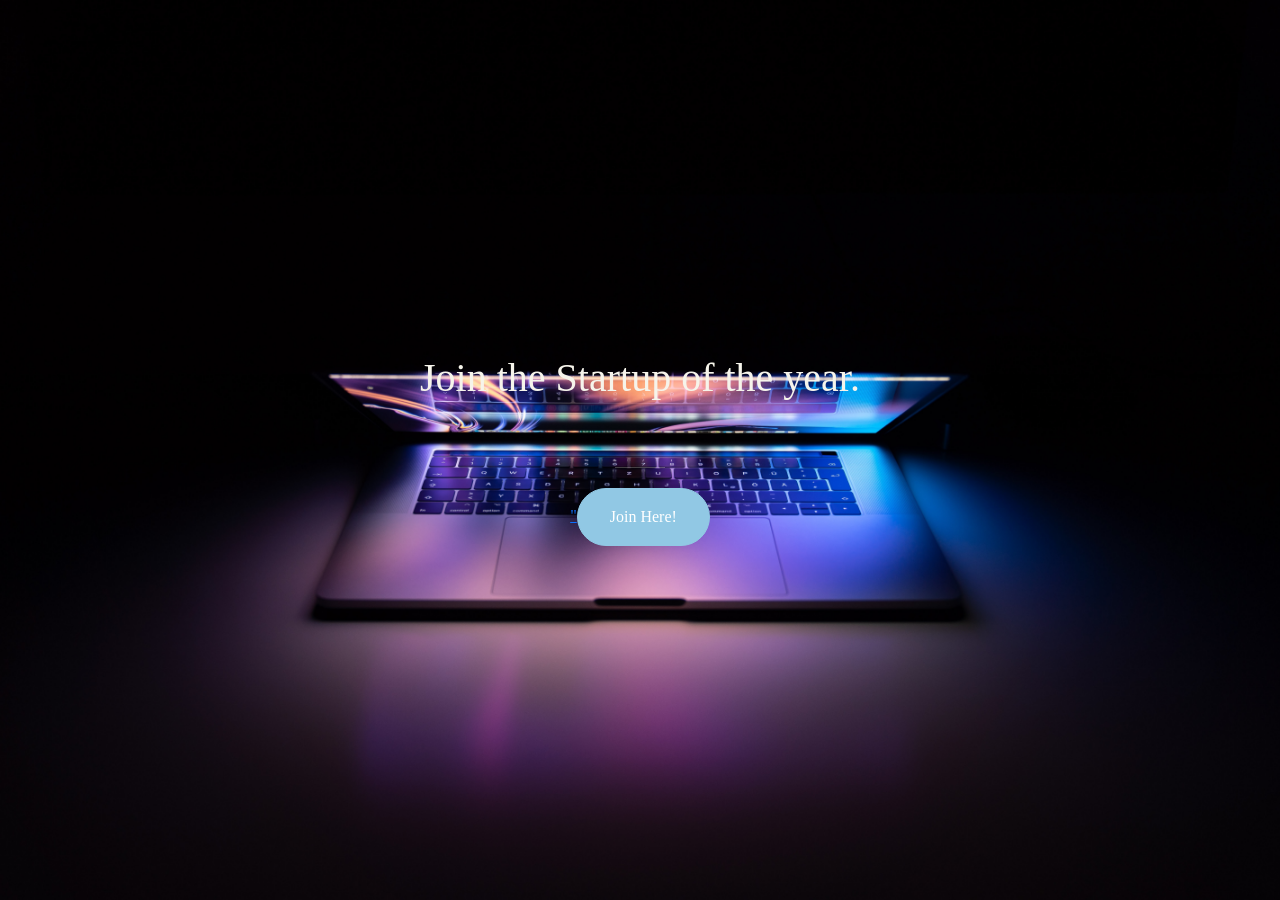
<file: index.html>
<!DOCTYPE html>
<html>
<head>
	<meta charset="utf-8">
	<meta name="viewport" content="width=device-width, initial-scale=1, shrink-to-fit=no">
	<title>Start up idea</title>
	<link rel="stylesheet" type="text/css" href="css/bootstrap.min.css">
   <link rel="stylesheet" type="text/css" href="style.css">
</head>
<body>
	<div class="container d-flex aligin-items-center h-100">
	<div class="container 2 d-flex">	
	  <div class="row">
	  	<header class="header1 text-center justify-content-center col-12">
		  <h1>Join the Startup of the year.</h1>
	    </header>
	    <section class="section1 text-center">
		 <hr>
         <a href="join here.html">
			"<button class="btn btn-primary btn-xl">Join Here!</button>
		 </a>
        </section>
      </div> 
	</div>
	</div>
    
	<script type="text/javascript" src="js/bootstrap.bundle.js"></script>
</body>
</html>
</file>
<file: style.css>
body, html{
	height: 100%;
	width: 100%;
	font-family: bebas neue;
	background-image: url(laptop.jpg);
	background-size: cover;
	background-repeat: no-repeat;
	background-position-x: center;
	background-position-y: center;
	-webkit-background-size: cover;
}
.btn-xl{
	padding: 1em 2em;
}
.btn{
font-weight: 400;
border-radius: 300px;	
}
.btn-primary{
	background-color: #91C8E4;
	border-color: #91C8E4;
	transition: 0.7s;
}
.btn-primary:hover{
	transform: scale(1.1);
}
h1{
   color: #F6F4EB;
   margin-bottom: 45px;
}
hr{
	color: #F6F4EB;
	width: 50px;
	margin: 20px auto;
}
.container{
	justify-content: center;
}
.header1{
	display: flex;
	flex-wrap: wrap;
	align-content: flex-end;
}
</file>
